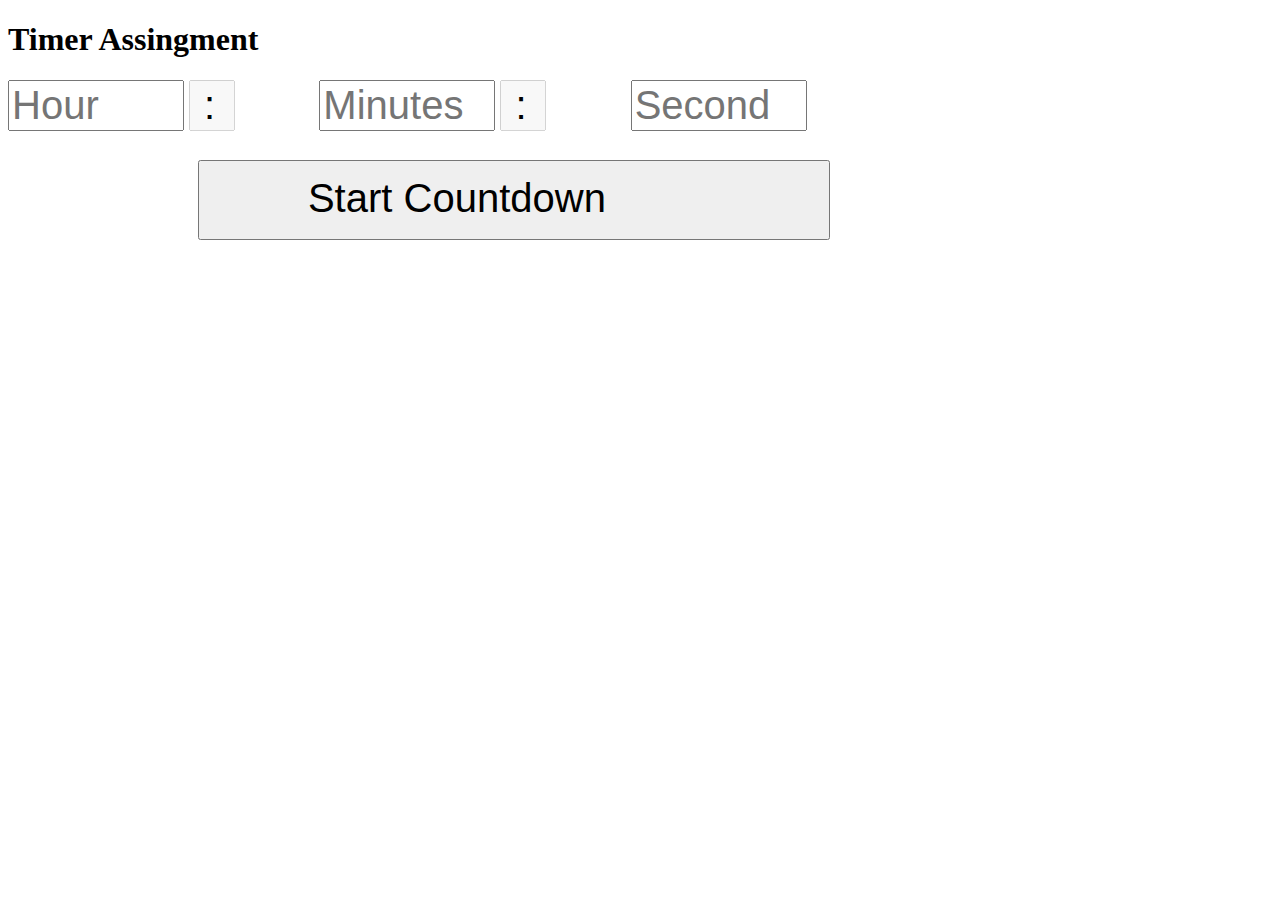
<file: problem_2/index.html>
<!DOCTYPE html>
<html lang="en">
<head>
    <meta charset="UTF-8">
    <meta http-equiv="X-UA-Compatible" content="IE=edge">
    <meta name="viewport" content="width=device-width, initial-scale=1.0">
    <title>Document</title>
    <link rel="stylesheet" href="style.css">
</head>
<body>
    
    <h1>Timer Assingment</h1>
            <div id="get_time">
                <div class = "timeinput">
                    <input type = "number" class="timeinputarea" id = "hours" placeholder="Hour">
                </div>
                <div class="colon">
                    <input class="colonDisplay" value = " : " disabled>
                </div>
                <div class = "timeinput">
                    <input type = "number" class="timeinputarea" id="minutes" placeholder="Minutes">
                </div>
                <div class="colon">
                    <input class="colonDisplay" value = " : " disabled>
                </div>
                <div class = "timeinput">
                    <input type = "number" class="timeinputarea" id="second" placeholder="Second">
                </div>
            </div>
             <div id = "begin_timerSection">
                <button id="begin_timer" onclick = "timer_Info()">
                    <div id = "ButtonTextSection">
                        <span id = "ButtonText">Start Countdown</span>
                    </div>
                </button>
            </div>
            <div id="show_count"></div>
        <script src="https://npmcdn.com/@reactivex/rxjs@5.0.0-beta.3/dist/global/Rx.umd.js"></script>
        <script src="page.js"></script>
    </body>
</body>
</html>
</file>
<file: problem_2/style.css>
/*Timer input section*/
#get_time{
    padding: 0;
    margin: 0;
    height: 5em;
    width:100%
}
#get_time div{
    display: inline-block;
    height: fit-content;
    padding: 0;
    margin: 0;
}
.timeinput{
    width: 14%;
}
.colon{
    width: 10%;
}
.timeinputarea, .colonDisplay{
    font-size: 30pt;
}
.timeinputarea{
    width: 95%;
}
.colonDisplay{

    width: 30%;
    color: black;
    height: 100%;
}
#begin_timerSection{
    height: 5em;
    width: 100%;
}
#begin_timer{
    height: inherit;
    width: 50%;
    margin-left: 15%;
}
#begin_timer div{
    display: inline-block;
}
#ButtonSection {
    height: 100%;
    width: 20%;
    float: left;
}
#ButtonTextSection{
    width: 50%;
    height: inherit;
    padding-top: 1em;
    padding-right: 8.5em;
    top:0;
    bottom: 0;
    left: 0;
    right: 0;
    position: static;
}
#buttonImg{
    height: inherit;
    width: inherit;
    padding: 0;
}
#ButtonText{
    width: inherit;
    height: inherit;
    font-size: 3em;
    float: center;
} 
#show_count{
    margin-left:30%;
    font-size: 5em;
}
</file>
